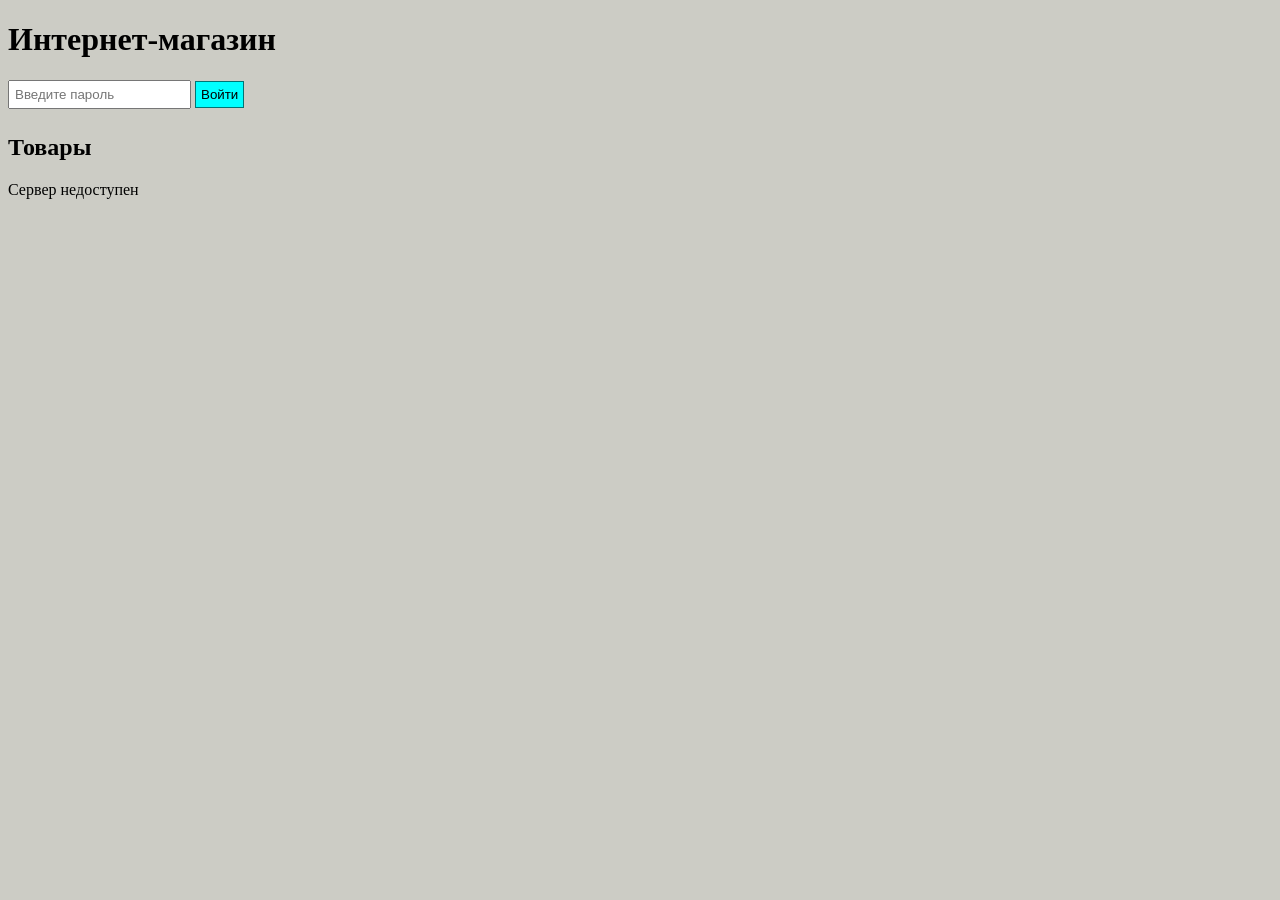
<file: index.html>
<!doctype html>
<html lang="ru">
  <head>
    <meta charset="UTF-8" />
    <title>Интернет-магазин (fetch)</title>
    <script src="./scripts/index.js" type="module"></script>
    <link rel="stylesheet" href="./styles/index.css" />
  </head>
  <body class="body">
    <h1>Интернет-магазин</h1>

    <div class="admin">
      <input
        class="admin__password"
        type="password"
        placeholder="Введите пароль"
        required
      />
      <button class="admin__button">Войти</button>
      <button id="add-product-btn" class="admin__addProductBtn">
        Добавить товар
      </button>
    </div>

    <h2>Товары</h2>
    <div id="products-list" class="productsList">Сервер недоступен</div>

    <template id="product-template">
      <div class="product">
        <h3 class="product__name"></h3>
        <img class="product__image" src="" alt="" />
        <ul class="product__specs">
          <li class="product__price">
            <span class="product__text">Цена: </span>
          </li>
          <li class="product__description">
            <span class="product__text">Характеристикa: </span>
          </li>
          <li class="product__category">
            <span class="product__text">Категория: </span>
          </li>
          <li class="product__stock">
            <span class="product__text">Остаток на складе: </span>
          </li>
          <li class="product__rating">
            <span class="product__text">Рейтинг: </span>
          </li>
        </ul>
        <button class="product__button">Купить</button>
      </div>
    </template>
  </body>
</html>
</file>
<file: styles/index.css>
@import url("./body/body.css");
@import url("./productsList/productsList.css");
@import url("./admin/__button/admin__button.css");
@import url("./admin/__password/admin__password.css");
@import url("./product/product.css");
@import url("./product/__name/product__name.css");
@import url("./product/__image/product__image.css");
@import url("./product/__specs/product__specs.css");
@import url("./product/__button/product__button.css");
@import url("./product/__text/product__text.css");
@import url("./admin/__addProductBtn/admin__addProductBtn.css");
@import url("./edit/__form/edit__form.css");
@import url("./edit/__canselBtn/edit__canselBtn.css");
@import url("./edit/__saveChanges/edit__saveChanges.css");
</file>
